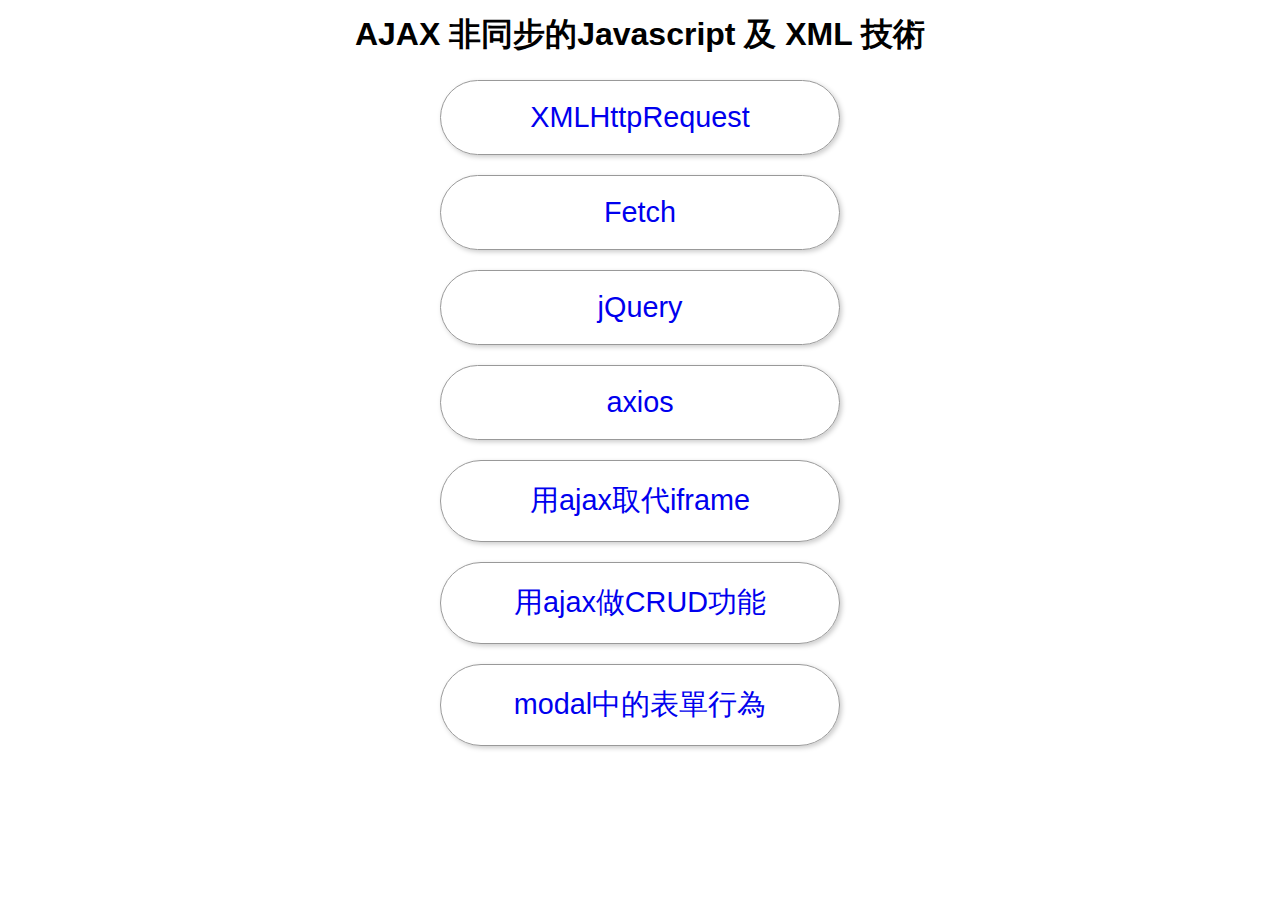
<file: index.html>
<!DOCTYPE html>
<html lang="en">

<head>
    <meta charset="UTF-8">
    <meta name="viewport" content="width=device-width, initial-scale=1.0">
    <meta http-equiv="X-UA-Compatible" content="ie=edge">
    <title>AJAX 非同步的Javascript 及 XML 技術</title>
    <link rel="stylesheet" href="style.css">
    <style>
    a {
        display: block;
        width: 100%;
        height: 100%;
        font-size: 1.8rem;
    }
    </style>
</head>

<body>
    <h1 class="header">AJAX 非同步的Javascript 及 XML 技術</h1>
    <div class="types">
        <a href="xhr.html">XMLHttpRequest</a>
    </div>
    <div class="types">
        <a href="fetch.html">Fetch</a>
    </div>
    <div class="types">
        <a href="jquery.html">jQuery</a>
    </div>
    <div class="types">
        <a href="axios.html">axios</a>
    </div>
    <div class="types">
        <a href="./app1/index.html">用ajax取代iframe</a>
    </div>
    <div class="types">
        <a href="./app2/index.html">用ajax做CRUD功能</a>
    </div>
    <div class="types">
        <a href="./app3/index.html">modal中的表單行為</a>
    </div>
</body>

</html>
</file>
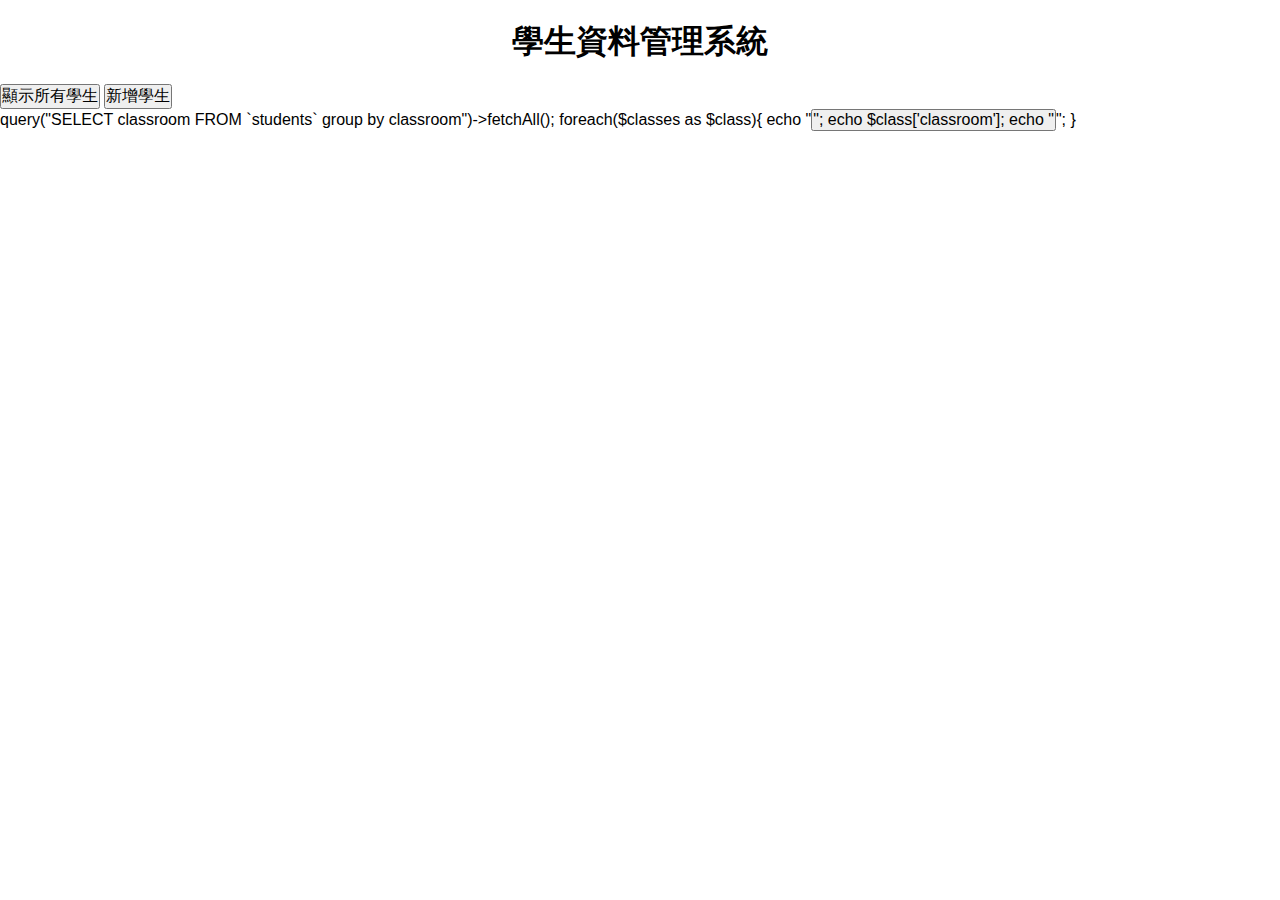
<file: app2/index.html>
<!DOCTYPE html>
<html lang="en">
<head>
    <meta charset="UTF-8">
    <meta name="viewport" content="width=device-width, initial-scale=1.0">
    <meta http-equiv="X-UA-Compatible" content="ie=edge">
    <title>學生資料管理系統</title>
    <link rel="shortcut icon" href="#" type="image/x-icon">
    <link rel="stylesheet" href="style.css">
    <!---匯入要使用的函式庫--->
    <script src="./jquery-2.1.4.min.js"></script>
    <link href="https://cdn.jsdelivr.net/npm/bootstrap@5.0.0/dist/css/bootstrap.min.css" rel="stylesheet" integrity="sha384-wEmeIV1mKuiNpC+IOBjI7aAzPcEZeedi5yW5f2yOq55WWLwNGmvvx4Um1vskeMj0" crossorigin="anonymous">
    
</head>
<body>
  <h1 class="header">學生資料管理系統</h1>
  <button onclick="allStudents()" class="btn btn-warning btn-lg">顯示所有學生</button>
  <button type="button" class="btn btn-primary" onclick="addModal()">
    新增學生
  </button>
  <div id="classes">
    <button>一年一班</button>
    <button>一年二班</button>
  </div>
  <div id="students">

  </div>
  <div id="modal">

  </div>
  <script src="https://cdn.jsdelivr.net/npm/bootstrap@5.0.0/dist/js/bootstrap.bundle.min.js" integrity="sha384-p34f1UUtsS3wqzfto5wAAmdvj+osOnFyQFpp4Ua3gs/ZVWx6oOypYoCJhGGScy+8" crossorigin="anonymous"></script>  
</body>
</html>
<script>
/************************************
* 1.考慮觸發行為的事件
* 2.建立監聽行為
* 3.考慮是否需要代入參數
* 4.是否會有回傳值？回傳值的功用及處理？
* 5.是否需要更新畫面內容？更新畫面的方法？
************************************/
function getForm(els){
  let data={}
  els.each((idx,input)=>{
    data[$(input).attr('id')]=$(input).val()
  })
  return data;
}

//新增資料的函式
function addStudent(){
  let form=$("form input")
  let data=getForm(form)
  $.post("./api/insert.php",data,(response)=>{
    if(parseInt(response)>0){

      alert("新增完成");
    }else{
      alert("新增失敗"); 
    }

    windows.hide()

  })
}

let mod,windows

function addModal(){
  $.get("modal.html",(modal)=>{
    $("#modal").html(modal)
    //let mod=new bootstrap.Modal(document.getElementById('addModal'))

    mod=document.getElementById("addModal")
    windows=new bootstrap.Modal(mod)
    windows.show()

    mod.addEventListener("hidden.bs.modal",function(){
      $("#modal").html("")
      windows.dispose()
      queryClasses();
    })
  })

}

function create(){

}

//查詢資料的函式
queryClasses();

function queryClasses(){
  $.get("./api/classes.php",(classes)=>{
    $("#classes").html(classes)
  })
}

function allStudents(){
  now=0
  $.get("./api/all.php",(students)=>{
  //$.get("http://220.128.133.15/s1120226/all.php",(students)=>{
    console.log(students)
    let list='';
    students.forEach((stu)=>{
      list=list+"<div class='m-2'>";
      list=list + stu.name + '-' + stu.birthday;
      list=list+`<button class='btn btn-success mx-2 edit' data-id='${stu.id}'>編輯</button>`;
      list=list+`<button class='btn btn-danger del' data-id='${stu.id}'>刪除</button>`;
      list=list +"</div>";
    })
    $("#students").html(list);
    regDel();
    regEdit()
    
  })
}

function regDel(){
  $(".del").on('click',function(){
      let id=$(this).data('id')

      $("#modal").load("confirm.php",{id},function(){
        mod=document.getElementById("confirmModal")
        windows=new bootstrap.Modal(mod)
        windows.show()

         mod.addEventListener("hidden.bs.modal",function(){
           $("#modal").html("")
           windows.dispose()
           queryClasses();
        })
      })

    })
}
function regEdit(){
  $(".edit").on('click',function(){
      let id=$(this).data('id')

      $("#modal").load("edit_form.php",{id},function(){
        mod=document.getElementById("editModal")
        windows=new bootstrap.Modal(mod)
        windows.show()

         mod.addEventListener("hidden.bs.modal",function(){
           $("#modal").html("")
           windows.dispose()
           queryClasses();
        })
      })

    })
}

let now;

function query(classroom){
  now=classroom
  if(now==0){
    allStudents()
  }else{
    $.get("./api/query.php",{classroom},(students)=>{
      $("#students").html(students)
        regDel();
        regEdit()
    })
  }
}

//編輯資料的函式
function editStudent(){
  let form=$("#editModal input")
  let data=getForm(form)
  //console.log(data);
  $.post("./api/update.php",data,(res)=>{
    //console.log(res)
      alert("更新成功")
      windows.hide()
      query(now)
  })
}

//刪除資料的函式
function del(id){
  console.log('del');
  $.post("./api/delete.php",{id},()=>{
      windows.hide()
      if(now!=0){
        query(now)
      }else{
        allStudents();
      }
  })
}
</script>
</file>
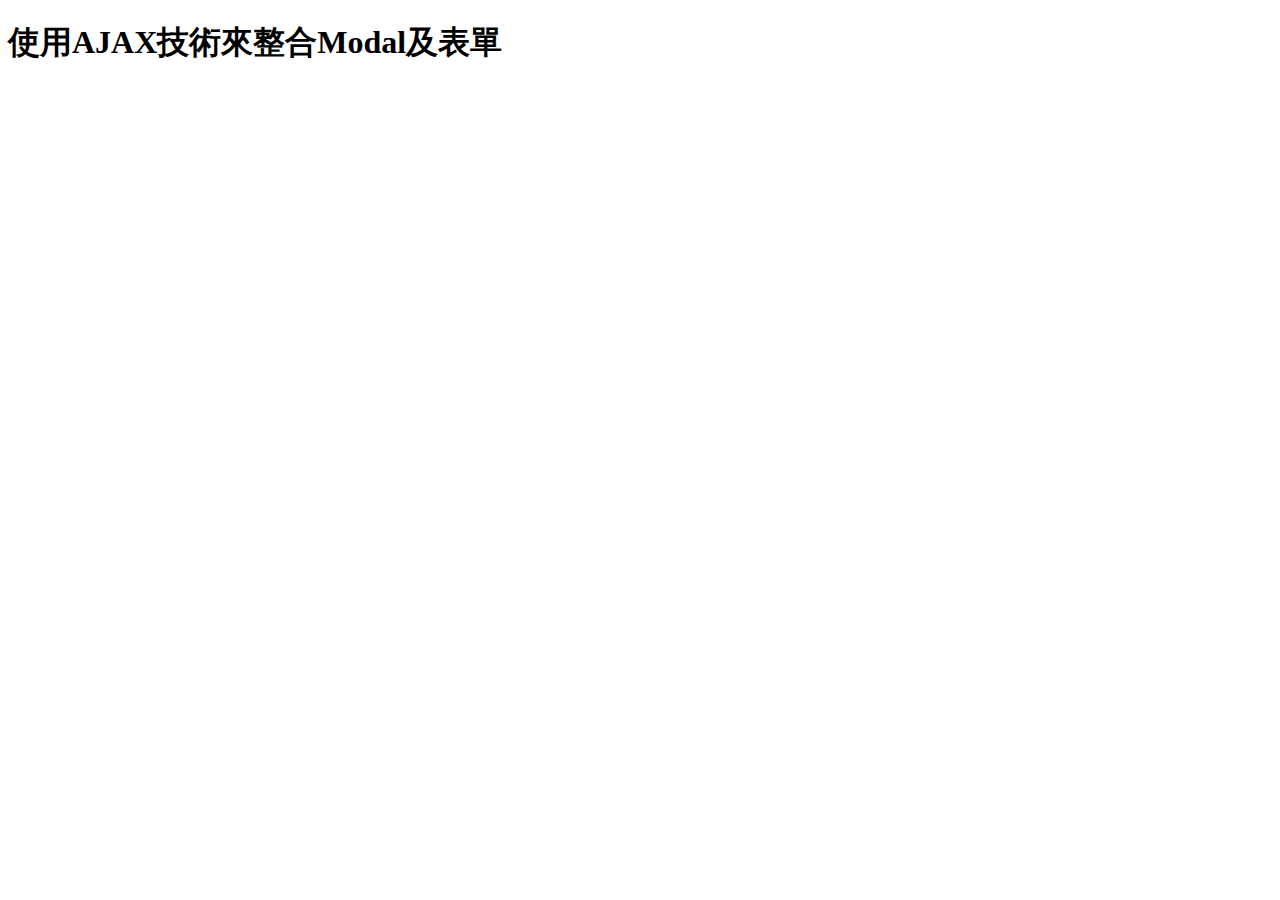
<file: app3/index.html>
<!DOCTYPE html>
<html lang="en">
<head>
    <meta charset="UTF-8">
    <meta http-equiv="X-UA-Compatible" content="IE=edge">
    <meta name="viewport" content="width=device-width, initial-scale=1.0">
    <title>AJAX & Modal</title>
    <link rel="shortcut icon" href="#" type="image/x-icon">
    <link rel="stylesheet" href="https://stackpath.bootstrapcdn.com/bootstrap/4.2.1/css/bootstrap.min.css" integrity="sha384-GJzZqFGwb1QTTN6wy59ffF1BuGJpLSa9DkKMp0DgiMDm4iYMj70gZWKYbI706tWS" crossorigin="anonymous">
</head>
<body>
    <h1 class='text-center p-2 m-2'>使用AJAX技術來整合Modal及表單</h1>
    


    <script src="https://code.jquery.com/jquery-3.3.1.slim.min.js" integrity="sha384-q8i/X+965DzO0rT7abK41JStQIAqVgRVzpbzo5smXKp4YfRvH+8abtTE1Pi6jizo" crossorigin="anonymous"></script>
    <script src="https://cdnjs.cloudflare.com/ajax/libs/popper.js/1.14.6/umd/popper.min.js" integrity="sha384-wHAiFfRlMFy6i5SRaxvfOCifBUQy1xHdJ/yoi7FRNXMRBu5WHdZYu1hA6ZOblgut" crossorigin="anonymous"></script>
    <script src="https://stackpath.bootstrapcdn.com/bootstrap/4.2.1/js/bootstrap.min.js" integrity="sha384-B0UglyR+jN6CkvvICOB2joaf5I4l3gm9GU6Hc1og6Ls7i6U/mkkaduKaBhlAXv9k" crossorigin="anonymous"></script>    
</body>
</html>
<script>
/**
 * 1.使用ajax技術來達到不用跳頁也能傳送表單資料
 * 2.使用ajax技術來更新modal中的資料
*/




</script>
</file>
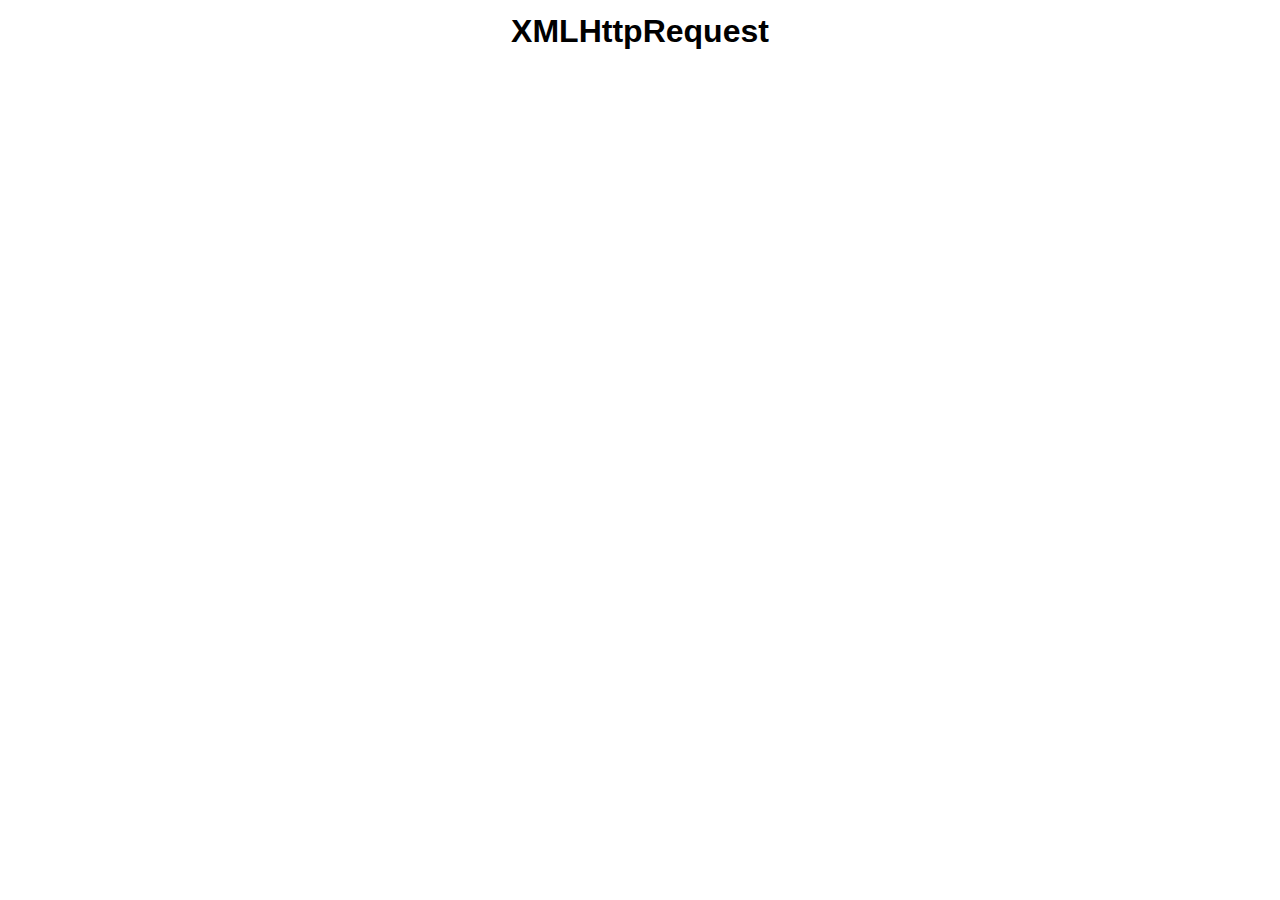
<file: xhr.html>
<!DOCTYPE html>
<html lang="en">
<head>
    <meta charset="UTF-8">
    <meta name="viewport" content="width=device-width, initial-scale=1.0">
    <meta http-equiv="X-UA-Compatible" content="ie=edge">
    <title>XMLHttpRequest</title>
    <link rel="shortcut icon" href="#" type="image/x-icon">
    <link rel="stylesheet" href="style.css">
    <script src="https://code.jquery.com/jquery-3.7.0.min.js" integrity="sha256-2Pmvv0kuTBOenSvLm6bvfBSSHrUJ+3A7x6P5Ebd07/g=" crossorigin="anonymous"></script>
    <style>
        .name {
    font-size: 24px;
    width: 50%;
    color: darkblue;
    text-shadow: 2px 2px 2px skyblue;
}

.content {
    font-size: 20px;
    font-weight: 600;
    margin: 5px 0;
}

li {
    width: 20%;
    display: inline-block;
    margin: 1%;
    box-shadow: 2px 2px 10px #ccc;
    padding:10px;
    vertical-align: top;
    transition: all 0.5s;
}
li:hover{
    transform: scale(1.15);
    transition: all 0.5s;
}
    </style>
</head>
<body>
    <h1 class="header">XMLHttpRequest</h1>
    <div class="title"></div>

    <h4></h4>
    <ul class="event-list">

    </ul>

</body>
</html>
<script>
    /********************************************************
    * 1.api網址  https://kktix.com/events.json
    * 2.宣告一個XMLHttpRequest物件
    * 3.建立請求的各項設定及實質內容
    * 4.建立得到回應時的各項行為
    * 5.送出請求
    ********************************************************/

    //宣告一個XMLHttpRequest物件
    let xhr=new XMLHttpRequest;

    //建立請求的各項設定及實質內容
    xhr.open(
        'get',
        'https://kktix.com/events.json'
    )

    //建立得到回應時的各項設定及行為
    xhr.onload=function(){
        //let type=xhr.getResponseHeader("Content-Type")
        //let status=xhr.status
        let res=xhr.responseText
        events(res)
    }
    //送出請求
    xhr.send()


    function events(json){
        let events=JSON.parse(json)
        //console.log(events)
        let title=events.title
        $(".title").text(title)
        
        let entry=events.entry
        entry.forEach((event,idx)=>{
            let content=event.content.split("\n").map((item,idx)=>{return item.split("：")});
            console.log(content)

            let li=`<li>
                        <div class="name">${event.title}</div>
                        <div class="content">${content[0][1]}</div>
                        <div class="content">${content[1][1]}</div>
                    </li>`;
            $(".event-list").append(li);
        })
    }
    </script>
</file>
<file: style.css>
*{
    font-family: "微軟正黑體",Arial, Helvetica, sans-serif;
    font-size:1em;
    padding:0;
    margin:0;
    list-style-type: none;
    box-sizing: border-box;
    text-decoration: none;
}
.types{
    width:400px;
    margin:20px auto;
    padding:20px;
    border:1px solid #999;
    border-radius:50px;
    box-shadow: 2px 2px 5px #ccc;
    text-align: center;
    position:relative;
    transition: all 0.5s ease;
    transform: scale(1);
    top:0;
}
.types:hover{
    border:2px solid blue;
    background:lightcyan;
    transition: all 0.5s ease;
    transform: scale(1.08);
    top:-4px;
}
.header{
    margin:10px auto;
    padding:3px;
    text-align: center;
    font-size:32px;
}
</file>
<file: app2/style.css>
*{
    font-family: "微軟正黑體",Arial, Helvetica, sans-serif;
    font-size:16px;
    padding:0;
    margin:0;
    list-style-type: none;
    box-sizing: border-box;
    text-decoration: none;
}

.header{
    margin:10px auto;
    padding:10px;
    text-align: center;
    font-size:32px;
}
</file>
